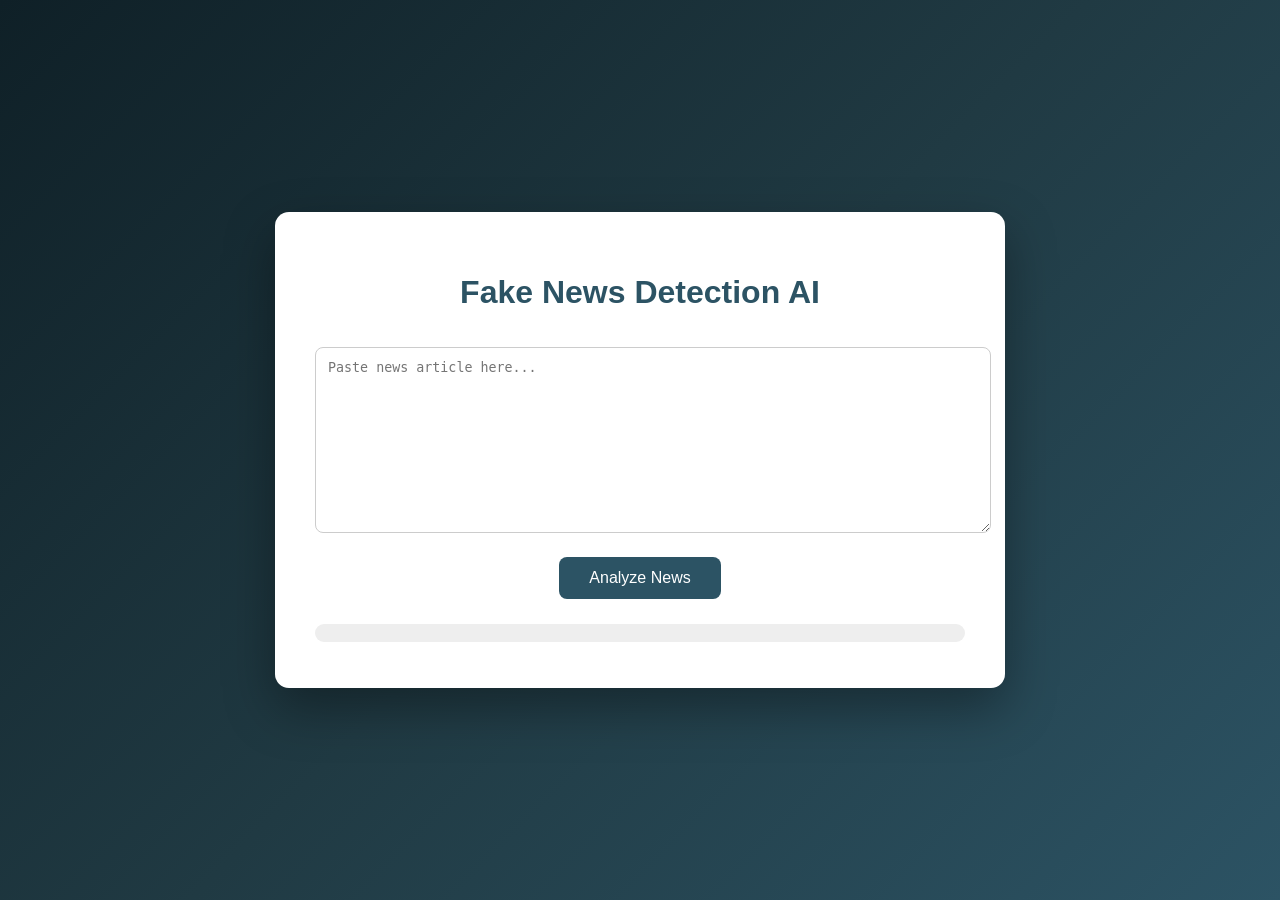
<file: index.html>
<!DOCTYPE html>
<html>
<head>
    <title>Fake News Detection AI</title>
    <meta name="viewport" content="width=device-width, initial-scale=1">

    <style>
        body {
            margin: 0;
            font-family: 'Segoe UI', sans-serif;
            background: linear-gradient(135deg, #0f2027, #203a43, #2c5364);
            display: flex;
            justify-content: center;
            align-items: center;
            height: 100vh;
        }

        .card {
            background: white;
            padding: 40px;
            width: 650px;
            border-radius: 14px;
            box-shadow: 0 20px 50px rgba(0,0,0,0.35);
            text-align: center;
        }

        h1 {
            color: #2c5364;
        }

        textarea {
            width: 100%;
            height: 160px;
            padding: 12px;
            border-radius: 8px;
            border: 1px solid #ccc;
            margin-top: 15px;
        }

        button {
            margin-top: 20px;
            padding: 12px 30px;
            font-size: 16px;
            border: none;
            border-radius: 8px;
            background: #2c5364;
            color: white;
            cursor: pointer;
        }

        button:hover {
            background: #203a43;
        }

        .result {
            margin-top: 25px;
            font-size: 24px;
            font-weight: bold;
        }

        .real { color: green; }
        .fake { color: red; }

        .meter {
            width: 100%;
            height: 18px;
            background: #eee;
            border-radius: 10px;
            margin-top: 15px;
            overflow: hidden;
        }

        .meter-fill {
            height: 100%;
            width: 0%;
            background: green;
            transition: width 0.5s ease;
        }

        .confidence-text {
            margin-top: 6px;
            color: gray;
        }

        .loading {
            margin-top: 15px;
            display: none;
            color: #2c5364;
            font-weight: bold;
        }
    </style>
</head>

<body>

<div class="card">
    <h1>Fake News Detection AI</h1>

    <textarea id="newsText" placeholder="Paste news article here..."></textarea>

    <br>
    <button onclick="checkNews()">Analyze News</button>

    <div class="loading" id="loading">Analyzing with ML model...</div>

    <div class="result" id="result"></div>

    <div class="meter">
        <div class="meter-fill" id="meterFill"></div>
    </div>

    <div class="confidence-text" id="confidenceText"></div>
</div>

<script>
async function checkNews() {

    let news = document.getElementById("newsText").value;

    if(news.trim()===""){
        alert("Enter news first");
        return;
    }

    document.getElementById("loading").style.display = "block";

    let response = await fetch("/predict", {
        method: "POST",
        headers: { "Content-Type": "application/json" },
        body: JSON.stringify({ news: news })
    });

    let data = await response.json();

    document.getElementById("loading").style.display = "none";

    let resultDiv = document.getElementById("result");
    let meter = document.getElementById("meterFill");

    resultDiv.innerText = data.prediction;

    if(data.prediction === "Real News"){
        resultDiv.className = "result real";
        meter.style.background = "green";
    } else {
        resultDiv.className = "result fake";
        meter.style.background = "red";
    }

    meter.style.width = data.confidence + "%";

    document.getElementById("confidenceText").innerText =
        "Model confidence: " + data.confidence.toFixed(2) + "%";
}
</script>

</body>
</html>
</file>
